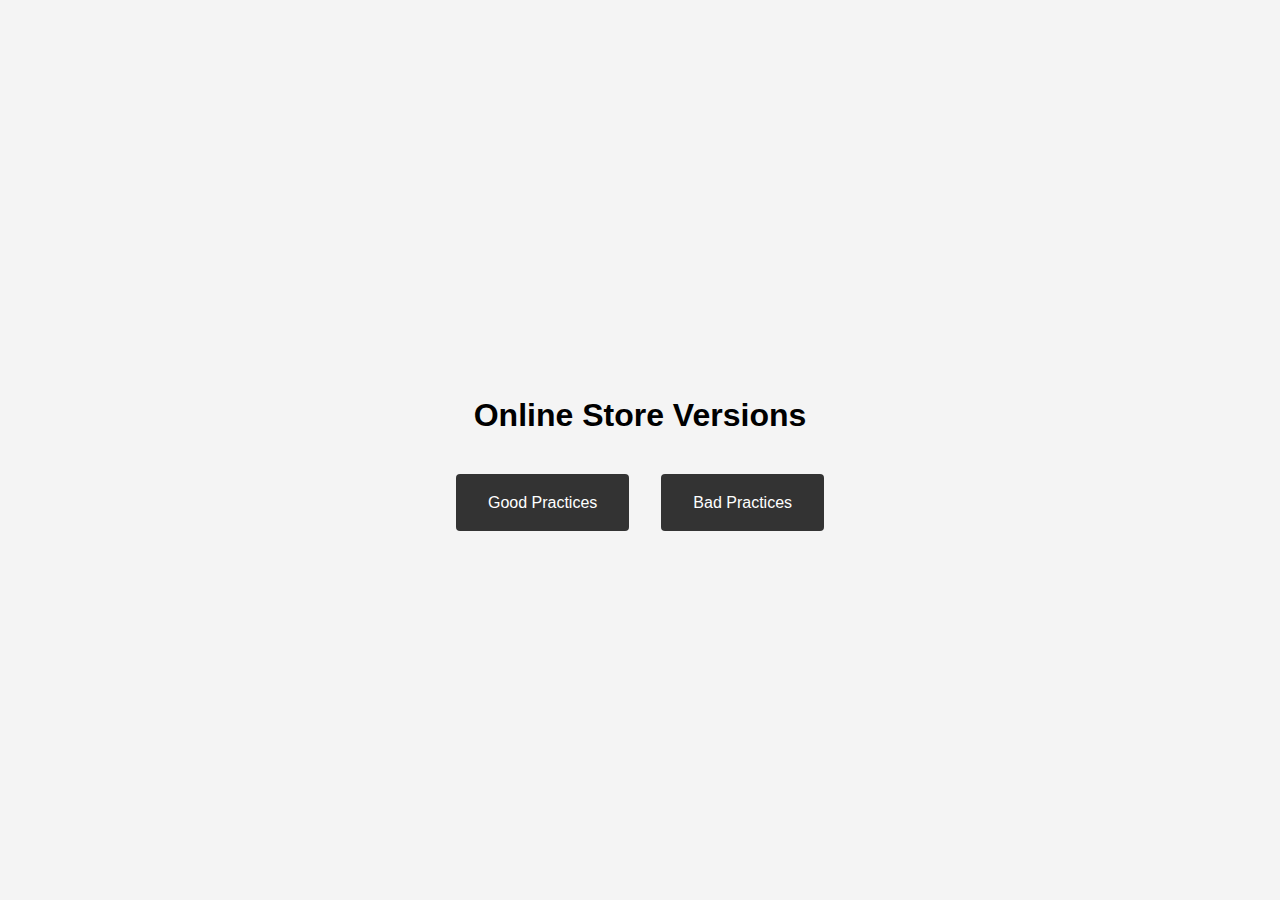
<file: index.html>
<!DOCTYPE html>
<html lang="en">
<head>
    <meta charset="UTF-8">
    <meta name="viewport" content="width=device-width, initial-scale=1.0">
    <title>Online Store Versions</title>
    <link rel="stylesheet" href="./styles.css">
</head>
<body>
    <h1>Online Store Versions</h1>
    <div class="link-container">
        <a href="./good-practices/index.html">Good Practices</a>
        <a href="./bad-practices/index.html">Bad Practices</a>
    </div>
</body>
</html>
</file>
<file: styles.css>
body {
            font-family: Arial, sans-serif;
            line-height: 1.6;
            margin: 0;
            padding: 0;
            background-color: #f4f4f4;
            display: flex;
            flex-direction: column;
            align-items: center;
            justify-content: center;
            height: 100vh;
        }
        h1 {
            margin-bottom: 2rem;
        }
        .link-container {
            display: flex;
            gap: 2rem;
        }
        .link-container a {
            background: #333;
            color: #fff;
            padding: 1rem 2rem;
            text-decoration: none;
            border-radius: 4px;
            transition: background 0.3s;
        }
        .link-container a:hover {
            background: #555;
        }
</file>
